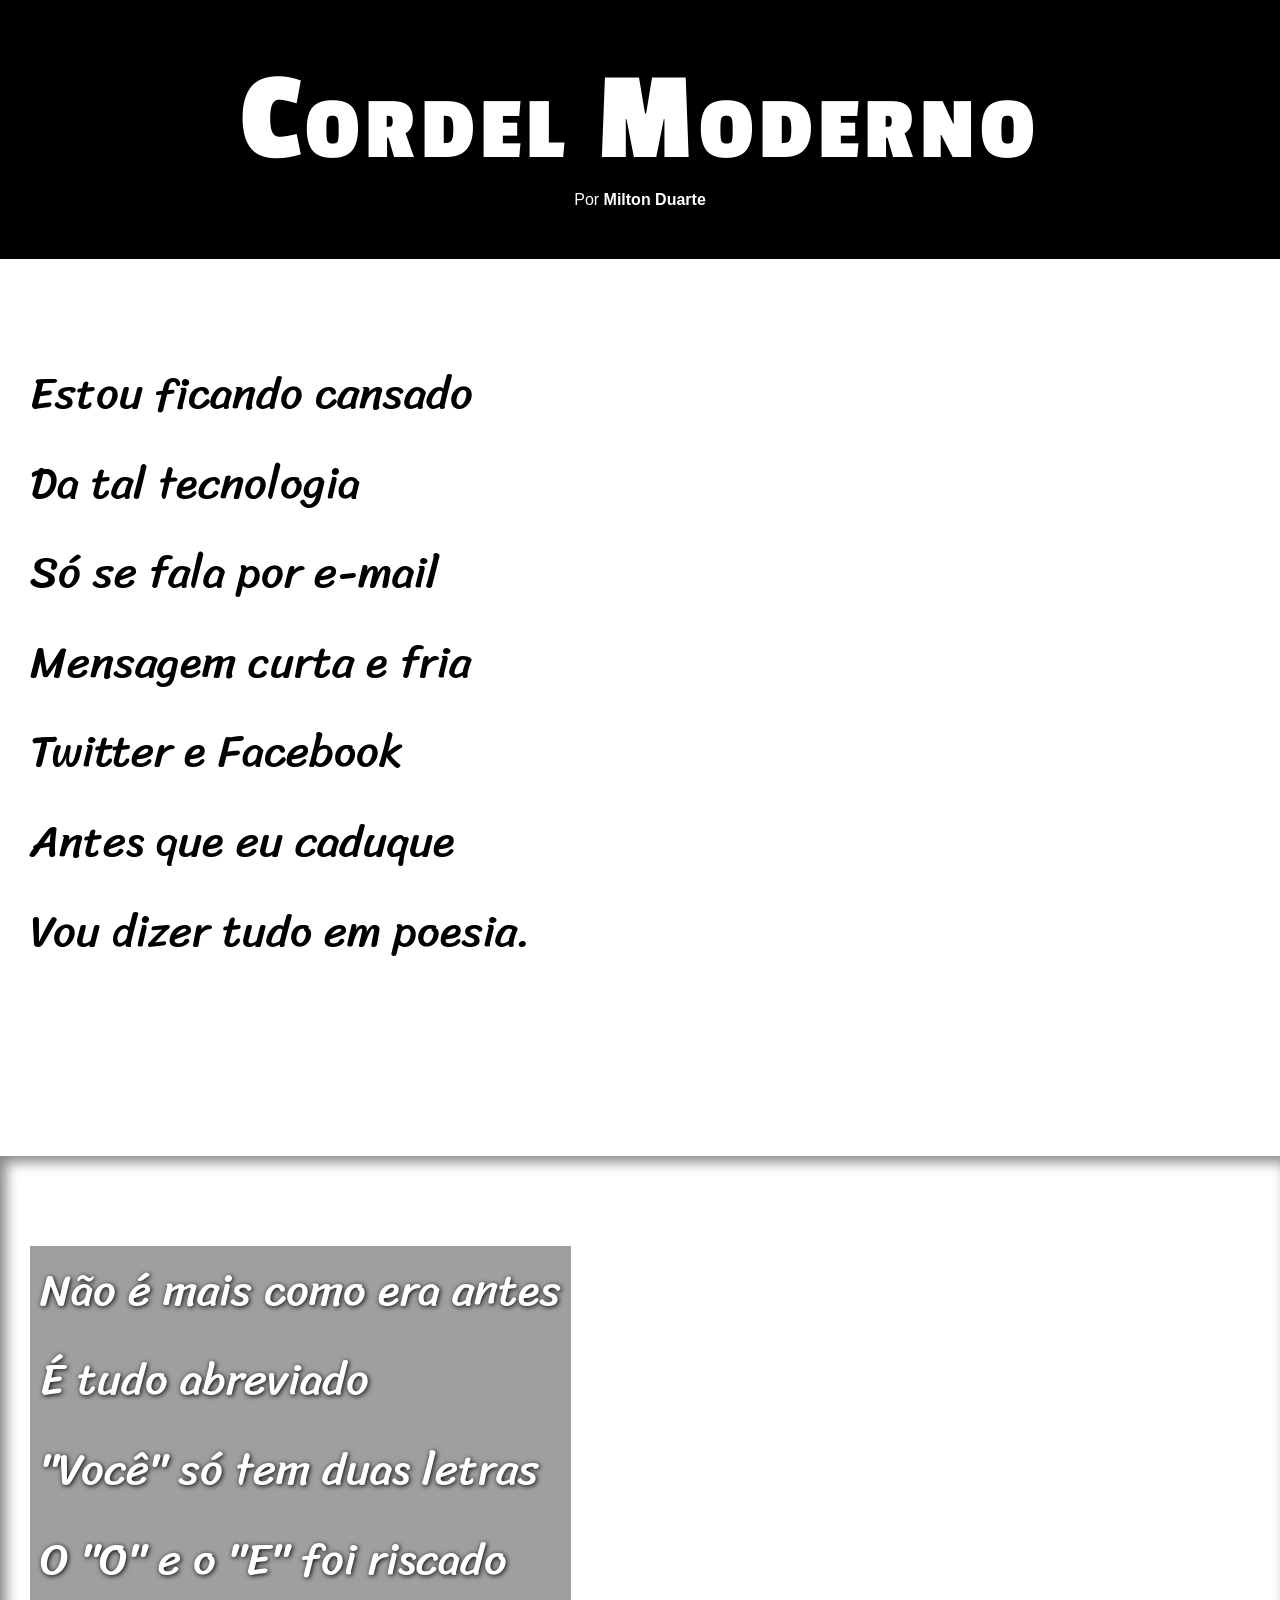
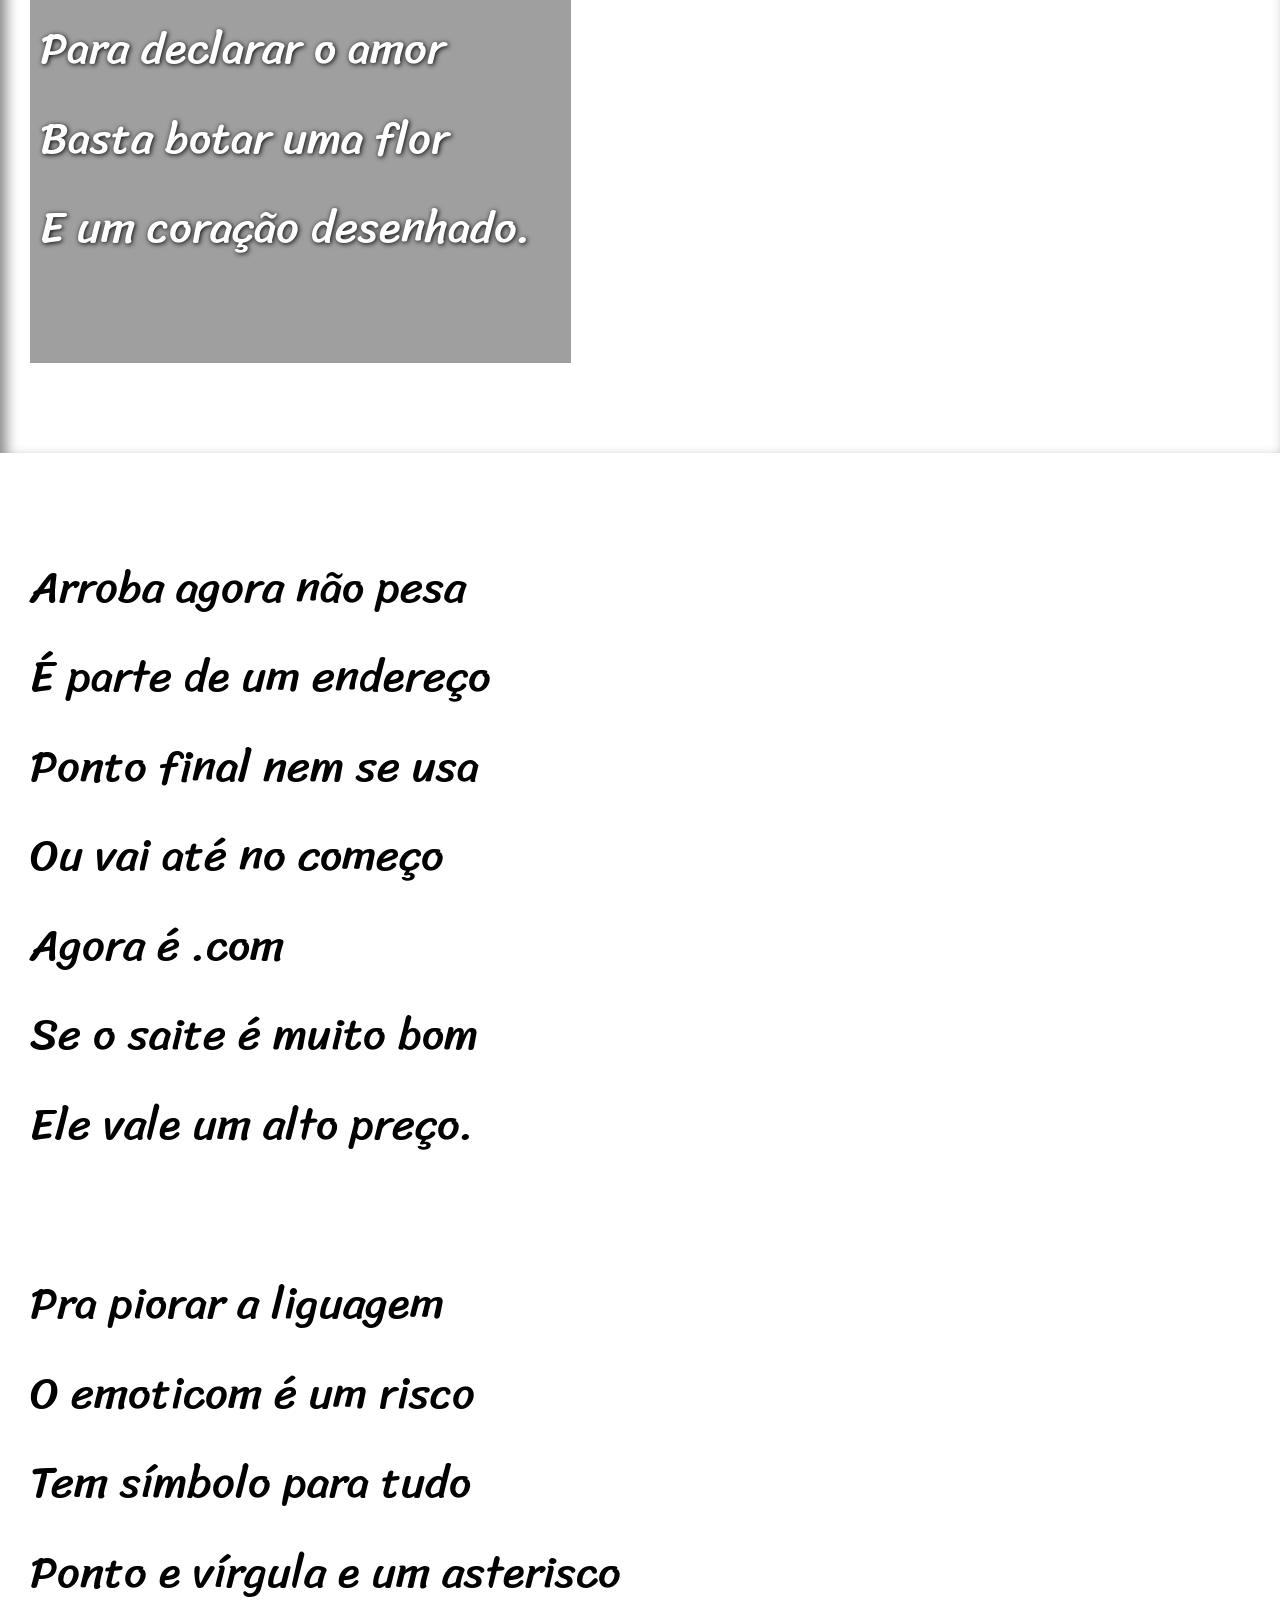
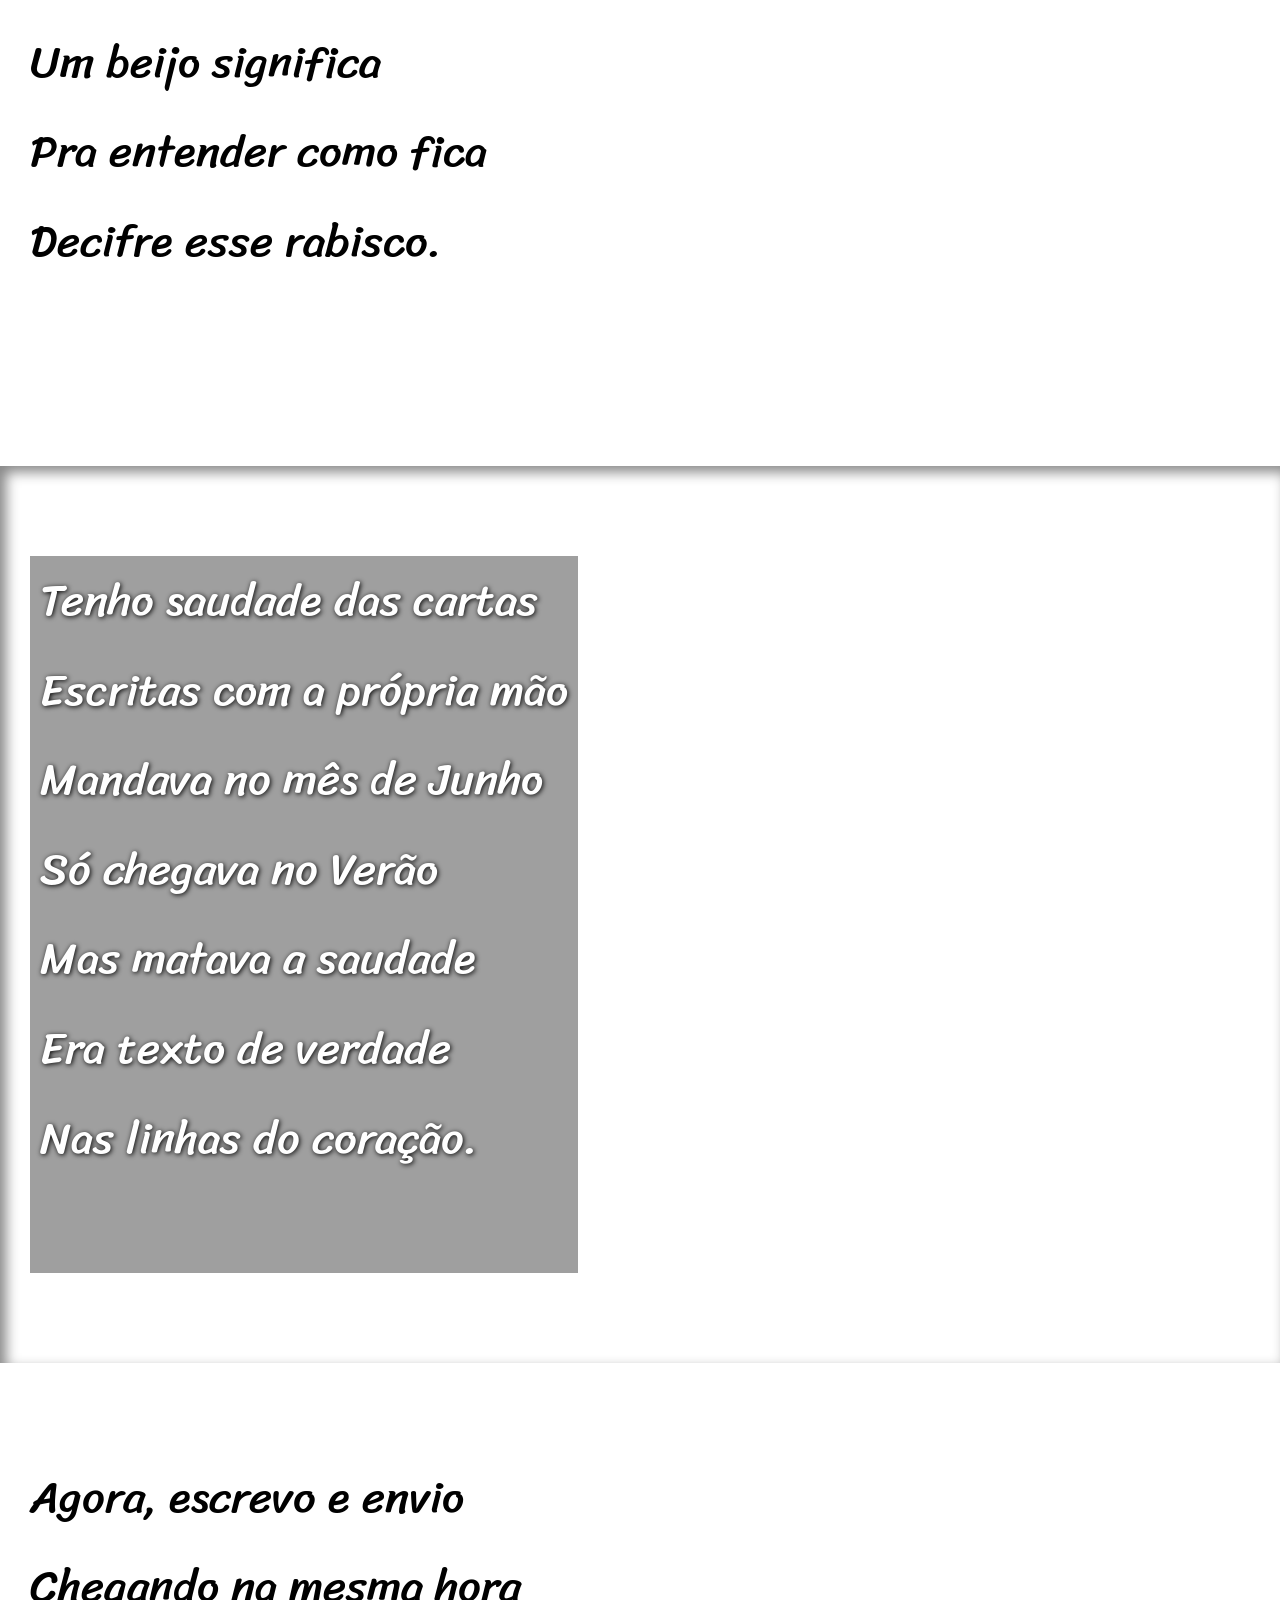
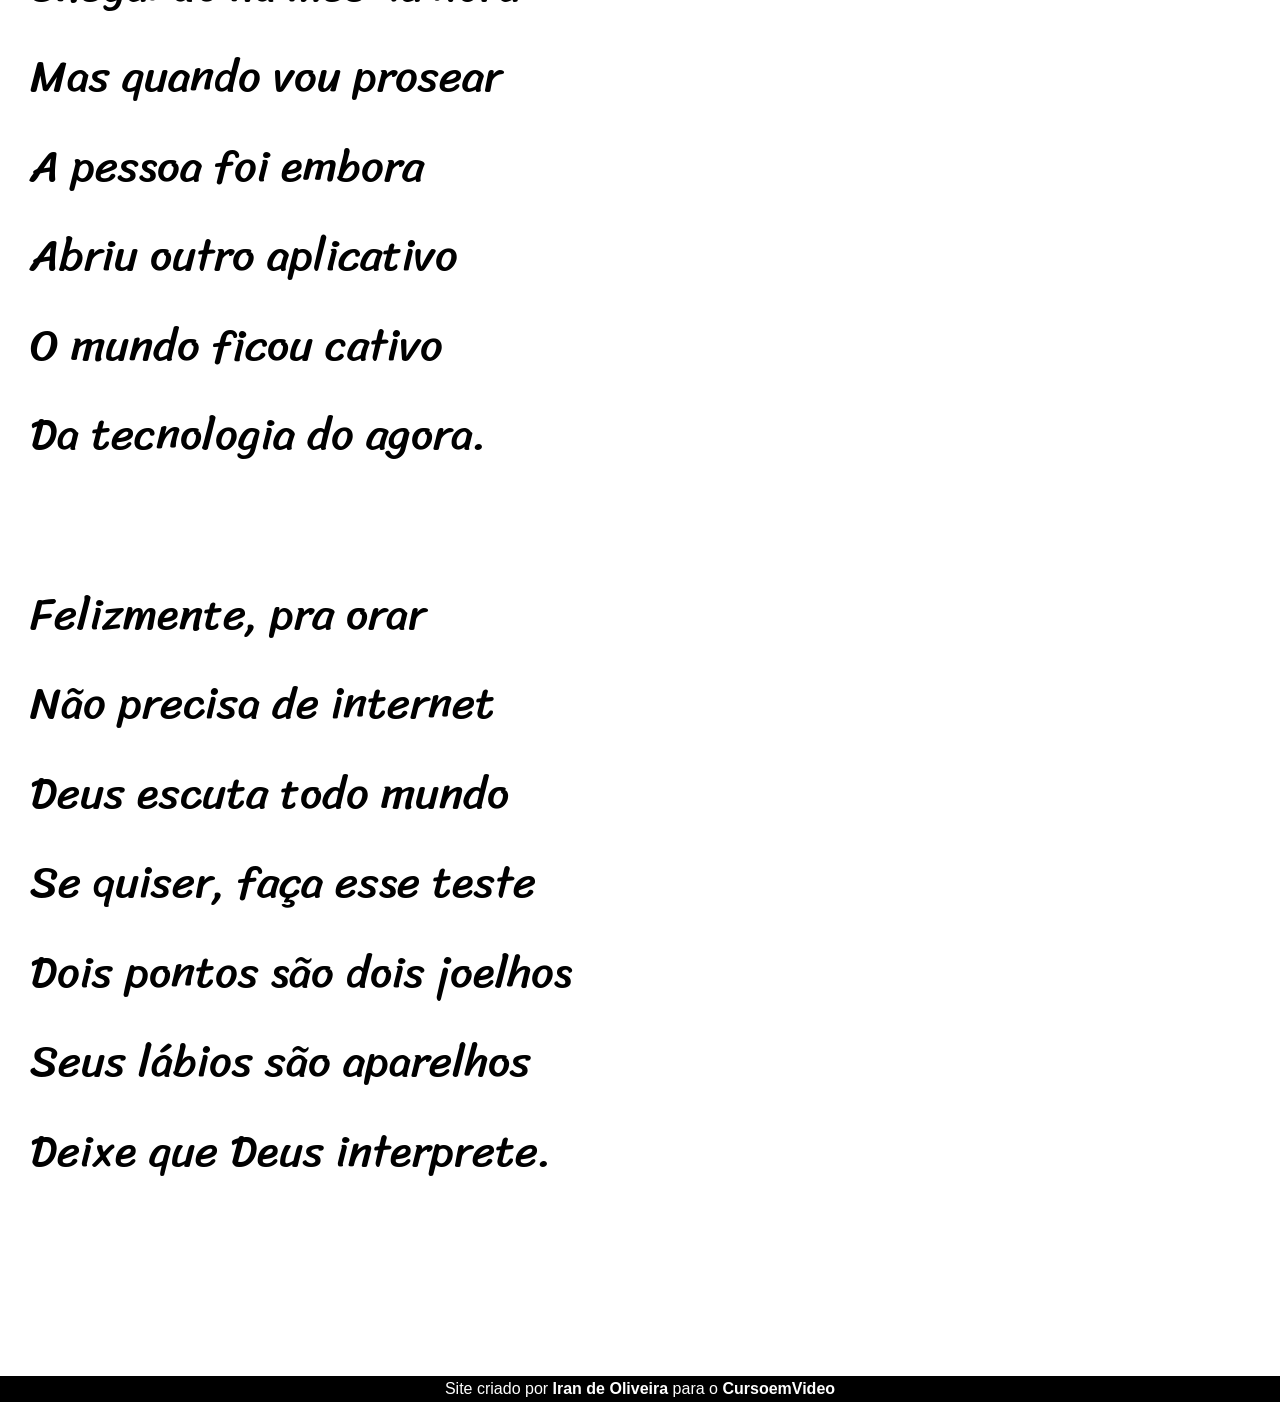
<file: index.html>
<!DOCTYPE html>
<html lang="pt-br">
<head>
    <meta charset="UTF-8">
    <meta http-equiv="X-UA-Compatible" content="IE=edge">
    <meta name="viewport" content="width=device-width, initial-scale=1.0">
    <title>Cordel Moderno</title>
    <link rel="stylesheet" href="style.css">
</head>
<body>
    <header>
        <h1>
            Cordel Moderno
        </h1>
        <p>Por <a href="https://www.recantodasletras.com.br/poesias/3186743" target="_blank">Milton Duarte</a></p>
    </header>

    <section class="normal">
        <p> Estou ficando cansado <br>
            Da tal tecnologia <br>
            Só se fala por e-mail <br>
            Mensagem curta e fria <br>
            Twitter e Facebook <br>
            Antes que eu caduque <br>
            Vou dizer tudo em poesia.
        </p>
    </section>

    <section class="imagem" id="img01">
        <p>
            Não é mais como era antes <br>
            É tudo abreviado <br>
            "Você" só tem duas letras <br>
            O "O" e o "E" foi riscado <br>
            Para declarar o amor <br>
            Basta botar uma flor <br>
            E um coração desenhado.

        </p>
         
    </section>

    <section class="normal">
        <p>
            Arroba agora não pesa  <br>
            É parte de um endereço <br>
            Ponto final nem se usa <br>
            Ou vai até no começo <br>
            Agora é .com <br>
            Se o saite é muito bom <br>
            Ele vale um alto preço. <br>
        </p>
        
        <p>            
            Pra piorar a liguagem  <br>
            O emoticom é um risco  <br>
            Tem símbolo para tudo  <br>
            Ponto e vírgula e um asterisco  <br>
            Um beijo significa  <br>
            Pra entender como fica  <br>
            Decifre esse rabisco.
        </p>
    </section>

    <section class="imagem" id="img02">
        <p>Tenho saudade das cartas   <br> 
            Escritas com a própria mão <br>
            Mandava no mês de Junho <br>
            Só chegava no Verão <br>
            Mas matava a saudade <br>
            Era texto de verdade <br>
            Nas linhas do coração.
        </p>
    </section>

    <section class="normal">
        <p>
            Agora, escrevo e envio <br>
            Chegando na mesma hora <br>
            Mas quando vou prosear <br>
            A pessoa foi embora <br>
            Abriu outro aplicativo <br>
            O mundo ficou cativo <br>
            Da tecnologia do agora.
        </p>

        <p>  
            Felizmente, pra orar <br>
            Não precisa de internet <br>
            Deus escuta todo mundo <br>
            Se quiser, faça esse teste <br>
            Dois pontos são dois joelhos <br>
            Seus lábios são aparelhos <br>
            Deixe que Deus interprete.
        </p>
    </section>        
    
    <footer>
        <p>Site criado por <a href="https://github.com/iranoli" target="_blank">Iran de Oliveira</a> para o <a href="https://www.cursoemvideo.com/" target="_blank">CursoemVideo</a></p>
    </footer>

    
</body>
</html>
</file>
<file: style.css>
@charset "UTF-8";
@import url('https://fonts.googleapis.com/css2?family=Passion+One&display=swap');
@import url('https://fonts.googleapis.com/css2?family=Sriracha&display=swap');

* {
    margin: 0px;
    padding: 0px;
    
}

:root {

    --fonte1: Verdana, Geneva, Tahoma, sans-serif;
    --fonte2: 'Passion One', cursive;
    --fonte3: 'Sriracha', cursive;
}

html, body {

    font-family: var(--fonte1);
}


header {

    font-family: var(--fonte1);
    color: white;
    background-color: black;
    text-align: center;
      
}

header > h1 {
    
    font-family: var(--fonte2);
    font-size: 10vw;
    padding-top: 50px;
    font-variant: small-caps;
    letter-spacing: 5px;  
}

header > p {

    padding-bottom: 50px;
}

a { 
    color: white;
    text-decoration: none;
    font-weight: bolder;
}

a:hover {
    text-decoration: underline;
}

section {
    
    font-family: var(--fonte3);
    padding-top: 10vh;
    padding-bottom: 10vh;
    line-height: 2em;
    padding-left: 30px;
    font-size: 3.5vw;
    
}

section > p {

    padding-bottom: 2em;
}


section.normal {

    
    background-color: white;
    color: black;
}    
             

section.imagem {

    
    color: white;
    background-repeat: no-repeat;
    background-size: cover;
    background-attachment: fixed;
    box-shadow: inset 6px 6px 13px 0px rgba(0, 0, 0, 0.479); 
    

}

section.imagem > p {

    display: inline-block;
    padding-left: 10px;
    padding-right: 10px;
    background-color: rgba(0, 0, 0, 0.377);
    text-shadow: 1px 1px 5px black;
}

 
section#img01 {    
    
    background-image: url('imagens/background001.jpg');    
    background-position: right center ;    
    
}

section#img02 {
     
    background-image: url('imagens/background002.jpg');    
    background-position: right center ;
  

}

footer {

    color: white;
    background-color: black;
    font-family: var(--fonte1);
    font-size: 1em;
    text-align: center;
    padding-top: 4px;
    padding-bottom: 4px;

    
}
</file>
